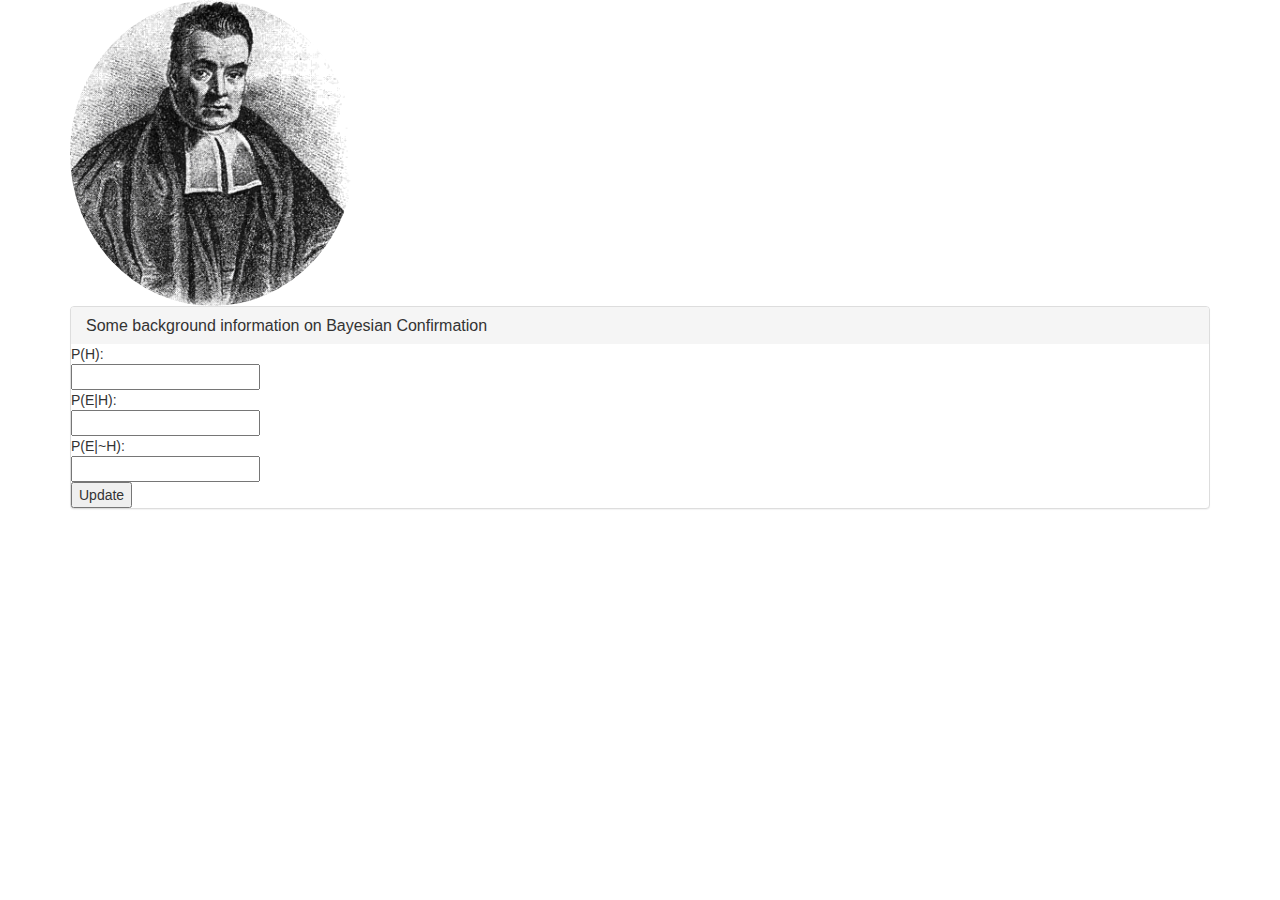
<file: index.html>
<!DOCTYPE html>
<html lang="en">
	<head>
		<title>Bayesian Confirmation</title>
		<meta charset="utf-8">
		<meta name="viewport" content="width=device-width, initial-scale=1">
		<link rel="stylesheet" href="http://maxcdn.bootstrapcdn.com/bootstrap/3.3.6/css/bootstrap.min.css">
		<link rel="stylesheet" href="css/blockquote.css">
		
		<script src="https://ajax.googleapis.com/ajax/libs/jquery/1.12.0/jquery.min.js"></script>
		<!-- remote linking

		<script src="http://maxcdn.bootstrapcdn.com/bootstrap/3.3.6/js/bootstrap.min.js"></script>
		<script src="https://d3js.org/d3.v3.min.js" charset="utf-8"></script>-->
		<script src="bootstrap-3.3.6-dist/js/bootstrap.min.js"></script>
		<script src="d3/d3.min.js" charset="utf-8"></script>

	</head>
	<body>
		<div class="container">
			<img class="img-circle" src="img/thomas_bayes.gif" alt="Bayes" style="width:25%"> 

			<div class="panel-group">
				<div class="panel panel-default">
					<div class="panel-heading">
						<h2 class="panel-title">
							<a data-toggle="collapse" href="#collapse1">Some background information on Bayesian Confirmation</a>
						</h2>
					</div>
					<div id="collapse1" class="panel-collapse collapse">
						<div class="panel-body">From the <a href="http://plato.stanford.edu/entries/epistemology-bayesian/#BayTheBayConThe">Stanford Encyclopedia of Philosophy</a>:</div>
						<div class="panel-footer">
							<blockquote cite="http://plato.stanford.edu/entries/epistemology-bayesian/#BayTheBayConThe">
								In Bayesian Confirmation Theory, it is said that evidence confirms (or would confirm) hypothesis H (to at least some degree) just in case the prior probability of H conditional on E is greater than the prior unconditional probability of H: Pi(H/E) > Pi(H). E disconfirms (or would disconfirm) H if the prior probability of H conditional on E is less than the prior unconditional probability of H.
							</blockquote>
							<div class="embed-responsive embed-responsive-16by9">
								<iframe width="560" height="315" src="https://www.youtube.com/embed/22mxFtLkVvU" frameborder="0" allowfullscreen></iframe>
							</div>
						</div>
					</div>
					<div>
						P(H):<br>
						<input type="number" name="H-value"><br>
						P(E|H):<br>
						<input type="number" name="EgH-value"><br>
						P(E|~H):<br>
						<input type="number" name="EgnH-value">


						<script type="text/javascript">
						    function pieChart() {
						        var _chart = {};
						        var _width = 500, _height = 500,
						                _data = [],
						                _colors = d3.scale.category20(),
						                _svg,
						                _bodyG,
						                _pieG,
						                _radius = 200,
						                _innerRadius = 100;
						        _chart.render = function () {
						            if (!_svg) {
						                _svg = d3.select("body").append("svg")
						                        .attr("height", _height)
						                        .attr("width", _width);
						            }
						            renderBody(_svg);
						        };
						        function renderBody(svg) {
						            if (!_bodyG)
						                _bodyG = svg.append("g")
						                        .attr("class", "body");
						            renderPie();
						        }
						        function renderPie() {
						            var pie = d3.layout.pie() // <-A
						                    .sort(function (d) {
						                        return d.id;
						                    })
						                    .value(function (d) {
						                        return d.value;
						                    });
						            var arc = d3.svg.arc()
						                    .outerRadius(_radius)
						                    .innerRadius(_innerRadius);
						            if (!_pieG)
						                _pieG = _bodyG.append("g")
						                        .attr("class", "pie")
						                        .attr("transform", "translate(" 
						                            + _radius 
						                            + "," 
						                            + _radius + ")");
						            renderSlices(pie, arc);
						            renderLabels(pie, arc);
						        }
						        function renderSlices(pie, arc) {
						            var slices = _pieG.selectAll("path.arc")
						                    .data(pie(_data)); // <-B
						            slices.enter()
						                    .append("path")
						                    .attr("class", "arc")
						                    .attr("fill", function (d, i) {
						                        return _colors(i);
						                    });
						            slices.transition()
						                    .attrTween("d", function (d) {
						                        var currentArc = this.__current__; // <-C
						                        if (!currentArc)
						                            currentArc = {startAngle: 0, 
						                                            endAngle: 0};
						                        var interpolate = d3.interpolate(
						                                            currentArc, d);
						                                            
						                        this.__current__ = interpolate(1);//<-D
						                        
						                        return function (t) {
						                            return arc(interpolate(t));
						                        };
						                    });
						        }
						        function renderLabels(pie, arc) {
						            var labels = _pieG.selectAll("text.label")
						                    .data(pie(_data)); // <-E
						            labels.enter()
						                    .append("text")
						                    .attr("class", "label");
						            labels.transition()
						                    .attr("transform", function (d) {
						                        return "translate(" 
						                            + arc.centroid(d) + ")"; // <-F
						                    })
						                    .attr("dy", ".35em")
						                    .attr("text-anchor", "middle")
						                    .text(function (d) {
						                    	if (d.data.id == 0) {
						                    		return "P(E|H)";
						                    	}
						                    	else {
						                    		return "P(E|~H)";
						                    	}
						                        //return d.data.id;
						                    });
						        }
						        _chart.width = function (w) {
						            if (!arguments.length) return _width;
						            _width = w;
						            return _chart;
						        };
						        _chart.height = function (h) {
						            if (!arguments.length) return _height;
						            _height = h;
						            return _chart;
						        };
						        _chart.colors = function (c) {
						            if (!arguments.length) return _colors;
						            _colors = c;
						            return _chart;
						        };
						        _chart.radius = function (r) {
						            if (!arguments.length) return _radius;
						            _radius = r;
						            return _chart;
						        };
						        _chart.innerRadius = function (r) {
						            if (!arguments.length) return _innerRadius;
						            _innerRadius = r;
						            return _chart;
						        };
						        _chart.data = function (d) {
						            if (!arguments.length) return _data;
						            _data = d;
						            return _chart;
						        };
						        return _chart;
						    }
						    function randomData(i) {
						    	/*if {i == 0){
									return EgH;
								}
								else{
									return EgnH;
								}*/
						        return Math.random() * 9 + 1;
						    }

							// read a change in the height input
							d3.select("#EgH").on("input", function() {
							  updateEgH(+this.value);
							});

							// read a change in the width input
							d3.select("#EgnH").on("input", function() {
							  updateEgnH(+this.value);
							});
							d3.select("#H").on("input", function() {
							  updateH(+this.value);
							});
							// update the values
							updateEgH(0.3);
							updateEgnH(0.7);
							updateH(0.5);

						    function update() {
						        /*for (var j = 0; j < data.length; ++j)
						            data[j].value = randomData();*/
						        /*data[0] = EgH;
						        data[1] = EgnH;*/

						        updateEgH(0.3);
								updateEgnH(0.7);
								updateH(0.5);

						        chart.render();
						    }

							function updateEgH(EgH) {

							  // adjust the text on the range slider
							  d3.select("#EgH-value").text(EgH);
							  d3.select("#EgH").property("value", EgH);

							  // update the rectangle height
							  data[0].value=EgH;
							}

							function updateEgnH(EgnH) {

							  // adjust the text on the range slider
							  d3.select("#EgnH-value").text(EgnH);
							  d3.select("#EgnH").property("value", EgnH);

							  // update the rectangle height
							  data[1].value=EgnH;
							}

							function updateH(H) {

							  // adjust the text on the range slider
							  d3.select("#H-value").text(H);
							  d3.select("#H").property("value", H);

							  // update the rectangle height
							  data[2].value=H;
							}


						    var numberOfDataPoint = 3,
						            data = [];
						    data = d3.range(numberOfDataPoint).map(function (i) {
						        return {id: i, value: randomData()};
						    }); // Only two datapoints: P(E|H) and P(E|~H)
						    //data
						    var chart = pieChart()
						            .radius(200)
						            .innerRadius(100)
						            .data(data);
						    chart.render();



						</script>

						<div class="control-group">
						    <button onclick="update()">Update</button>
						</div>

					</div>
				</div>
			</div>
		</div>

	



</body>

</html>

<!--	
<p>
  <label for="nHeight" 
         style="display: inline-block; width: 240px; text-align: right">
         height = <span id="nHeight-value">…</span>
  </label>
  <input type="range" min="0" max="1" step="0.01" id="nHeight">
</p>

<p>
  <label for="nWidth" 
         style="display: inline-block; width: 240px; text-align: right">
         width = <span id="nWidth-value">…</span>
  </label>
  <input type="range" min="0" max="1" step="0.01" id="nWidth">
</p>


<script>
var width = 500;
var height = 1000;

var holder = d3.select("body")
      .append("svg")
      .attr("width", width)    
      .attr("height", height); 
// draw a rectangle
holder.append("rect")
    .attr("x", 300)
    .attr("y", 150)
    .style("fill", "none")
    .style("stroke", "blue")
    .attr("height", 10) 
    .attr("width", 400);
// read a change in the height input
d3.select("#nHeight").on("input", function() {
  updateHeight(+this.value);
});
// read a change in the width input
d3.select("#nWidth").on("input", function() {
  updateWidth(+this.value);
});
// update the values
updateHeight(150);
updateWidth(100);
// Update the height attributes
function updateHeight(nHeight) {
  // adjust the text on the range slider
  d3.select("#nHeight-value").text(nHeight);
  d3.select("#nHeight").property("value", nHeight);
  // update the rectangle height
  holder.selectAll("rect") 
    .attr("y", 150-(nHeight/2)) 
    .attr("height", nHeight); 
}
// Update the width attributes
function updateWidth(nWidth) {
  // adjust the text on the range slider
  d3.select("#nWidth-value").text(nWidth);
  d3.select("#nWidth").property("value", nWidth);
  // update the rectangle width
  holder.selectAll("rect")
    .attr("x", 300-(nWidth/2)) 
    .attr("width", nWidth);
}
</script>
	<!--
		<script type="text/javascript">
		
			var dataset = [ 5, 10, 15, 20, 25 ];
			
			d3.select("body").selectAll("div")
				.data(dataset)
				.enter()
				.append("div")
				.attr("class", "bar")
				.style("height", function(d) {
					var barHeight = d * 5;
					return barHeight + "px";
				});
			
		</script>
 d3.slider().value(50).orientation("vertical")

	</body>
</html>

-->
</file>
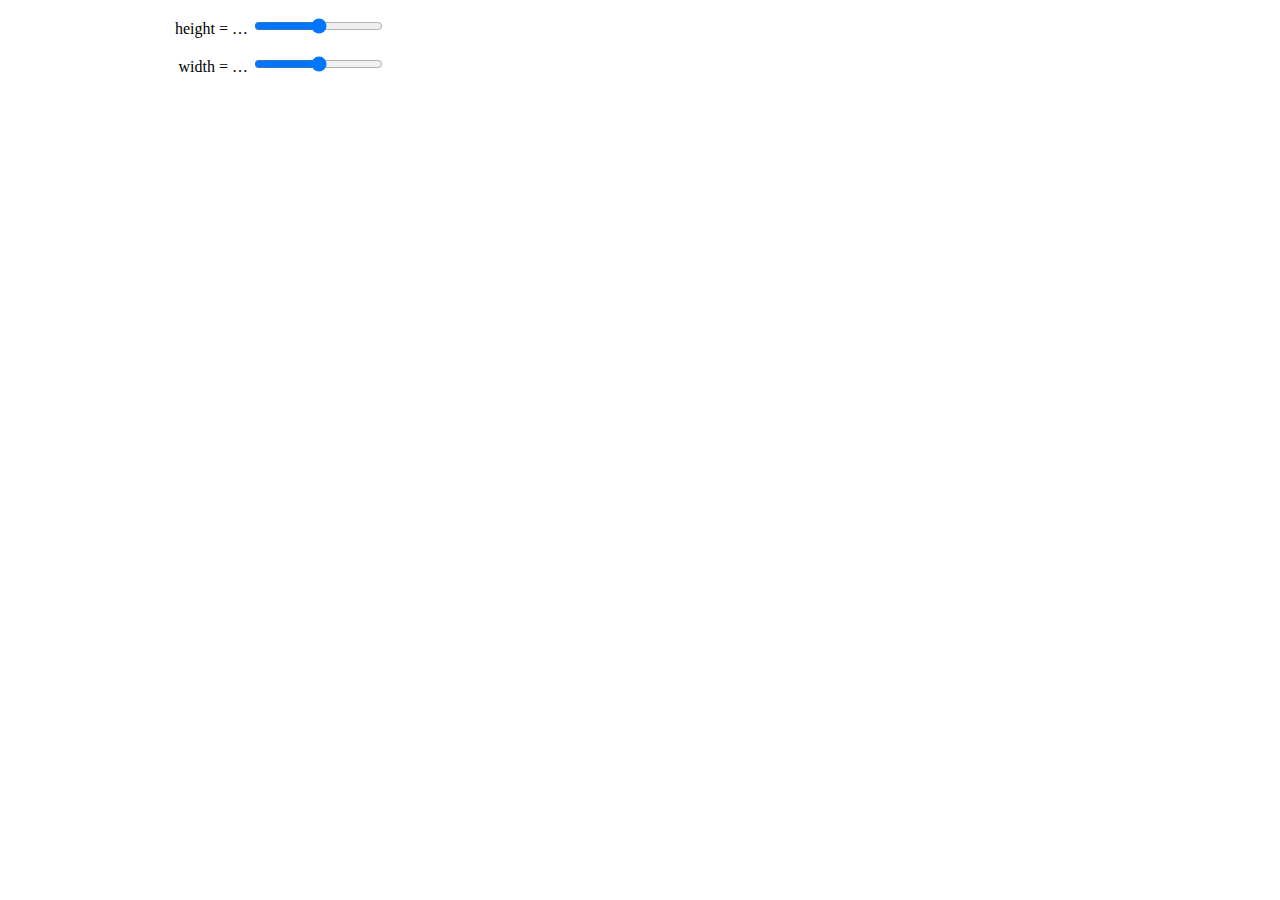
<file: purp.html>
<!DOCTYPE html>
<meta charset="utf-8">
<title>Double Input Test</title>

<p>
  <label for="nHeight" 
         style="display: inline-block; width: 240px; text-align: right">
         height = <span id="nHeight-value">…</span>
  </label>
  <input type="range" min="1" max="280" id="nHeight">
</p>

<p>
  <label for="nWidth" 
         style="display: inline-block; width: 240px; text-align: right">
         width = <span id="nWidth-value">…</span>
  </label>
  <input type="range" min="1" max="400" id="nWidth">
</p>

<script src="http://d3js.org/d3.v3.min.js"></script>
<script>
var width = 600;
var height = 300;
 
var holder = d3.select("body")
      .append("svg")
      .attr("width", width)    
      .attr("height", height); 
// draw a rectangle
holder.append("rect")
    .attr("x", 300)
    .attr("y", 150)
    .style("fill", "none")
    .style("stroke", "blue")
    .attr("height", 150) 
    .attr("width", 200);
// read a change in the height input
d3.select("#nHeight").on("input", function() {
  updateHeight(+this.value);
});
// read a change in the width input
d3.select("#nWidth").on("input", function() {
  updateWidth(+this.value);
});
// update the values
updateHeight(150);
updateWidth(100);
// Update the height attributes
function updateHeight(nHeight) {
  // adjust the text on the range slider
  d3.select("#nHeight-value").text(nHeight);
  d3.select("#nHeight").property("value", nHeight);
  // update the rectangle height
  holder.selectAll("rect") 
    .attr("y", 150-(nHeight/2)) 
    .attr("height", nHeight); 
}
// Update the width attributes
function updateWidth(nWidth) {
  // adjust the text on the range slider
  d3.select("#nWidth-value").text(nWidth);
  d3.select("#nWidth").property("value", nWidth);
  // update the rectangle width
  holder.selectAll("rect")
    .attr("x", 300-(nWidth/2)) 
    .attr("width", nWidth);
}
</script>
</file>
<file: css/blockquote.css>
blockquote {
  background: #fbfbfb;
  border-left: 10px solid #ccc;
  margin: 1.5em 10px;
  padding: 0.5em 10px;
  quotes: "\201C""\201D""\2018""\2019";
}
blockquote:before {
  color: #ccc;
  content: open-quote;
  font-size: 4em;
  line-height: 0.1em;
  margin-right: 0.25em;
  vertical-align: -0.4em;
}
blockquote p {
  display: inline;
}
</file>
